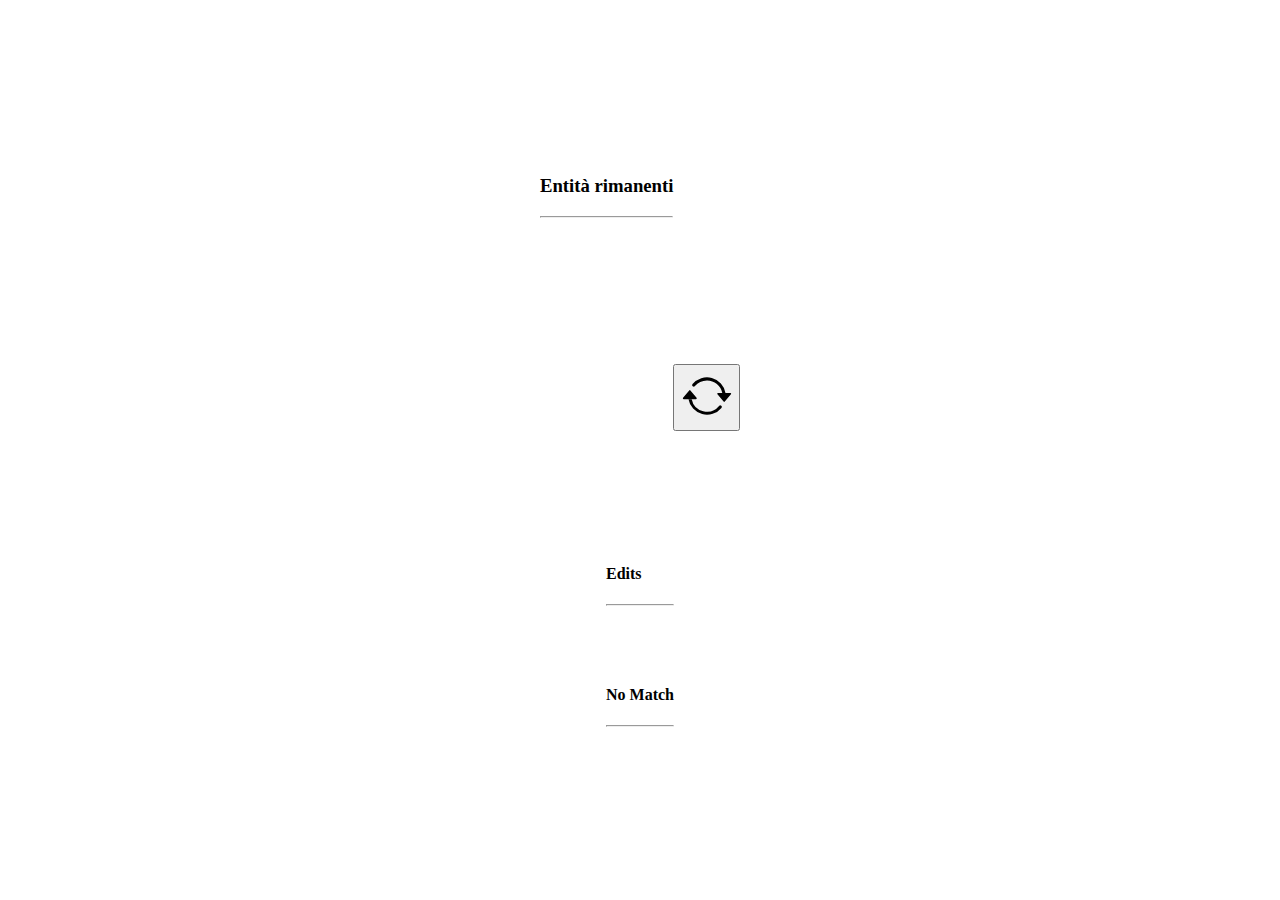
<file: stats.html>
<!DOCTYPE html>
<html lang="it">
<head>
    
    <meta http-equiv="Cache-Control" content="no-cache, no-store, must-revalidate" />
    <meta http-equiv="Pragma" content="no-cache" />
    <meta http-equiv="Expires" content="0" />
    
    <meta charset="UTF-8">
    <meta name="viewport" content="width=device-width, initial-scale=1.0">
    <link rel="icon" href="https://upload.wikimedia.org/wikipedia/commons/8/82/Wikidata-logo-black-en.svg">
    
    <!-- Descrizione pagina -->
    <title>Statistiche | WikiPlayground</title>
    <meta name="description" content="Pagina statistiche WikiPlayground">
    <meta name="keywords" content="SBN, Wikidata, Wiki, Gaming">
    <meta name="author" content="https://github.com/logo94">

    <!-- Includi Librerie CSS e stile -->
    <link href="https://cdn.jsdelivr.net/npm/bootstrap@5.3.1/dist/css/bootstrap.min.css" rel="stylesheet" integrity="sha384-4bw+/aepP/YC94hEpVNVgiZdgIC5+VKNBQNGCHeKRQN+PtmoHDEXuppvnDJzQIu9" crossorigin="anonymous">
    <style>
        html, body {
            height: 100%;
            margin: 0;
        }
        h1 {
            font-size: 7em;
        }
        h2 {
            font-size: 6em;
        }
        .flex-container {
            display: flex;
            flex-direction: column;
            height: 100%;
        }
        .half-height {
            flex: 1;
            display: flex;
            align-items: center;
            justify-content: center;
        }
    </style>

</head>
<body>
    <div class="flex-container p-5">
        <div class="row half-height">
            <div class="col-2"></div>
            <div class="col-8 my-auto mb-3">
                <div class="card">
                    <div class="card-content">
                        <div class="card-body my-4 py-0 text-center">
                            <h3>Entità rimanenti</h3>
                            <hr>
                            <h1 id="missing" class="text-secondary"><div class="spinner-border mb-4" role="status"></div></h1>
                        </div>
                    </div>
                </div>
            </div>
            <div class="col-2 px-5" style="margin-bottom: -27%;">
                <button type="button" id="reload" class="btn btn-outline-secondary menu-btn my-auto mx-auto shadow" style="width: 5em; height: 5em;">
                    <svg xmlns="http://www.w3.org/2000/svg" width="50" height="50" fill="currentColor" class="bi bi-arrow-repeat" viewBox="0 0 16 16">
                        <path d="M11.534 7h3.932a.25.25 0 0 1 .192.41l-1.966 2.36a.25.25 0 0 1-.384 0l-1.966-2.36a.25.25 0 0 1 .192-.41m-11 2h3.932a.25.25 0 0 0 .192-.41L2.692 6.23a.25.25 0 0 0-.384 0L.342 8.59A.25.25 0 0 0 .534 9"/>
                        <path fill-rule="evenodd" d="M8 3c-1.552 0-2.94.707-3.857 1.818a.5.5 0 1 1-.771-.636A6.002 6.002 0 0 1 13.917 7H12.9A5 5 0 0 0 8 3M3.1 9a5.002 5.002 0 0 0 8.757 2.182.5.5 0 1 1 .771.636A6.002 6.002 0 0 1 2.083 9z"/>
                    </svg>
                </button>
            </div>
        </div>
        <div class="row half-height">
            <div class="col-2"></div>
            <div class="col-8 my-auto mt-3">
                <div class="row">
                    <div class="col">
                        <div class="card">
                            <div class="card-content">
                                <div class="card-body my-4 py-0 text-center">
                                    <h4>Edits</h4>
                                    <hr>
                                    <h2 id="match" class="text-success"><div class="spinner-border mb-4" role="status"></div></h2>
                                </div>
                            </div>
                        </div>
                    </div>
                    <div class="col">
                        <div class="card">
                            <div class="card-content">
                                <div class="card-body my-4 py-0 text-center">
                                    <h4>No Match</h4>
                                    <hr>
                                    <h2 id="nomatch" class="text-danger"><div class="spinner-border mb-4" role="status"></div></h2>
                                </div>
                            </div>
                        </div>
                    </div>
                </div>
            </div>
            <div class="col-2"></div>
        </div>
    
    </div>
    
<script type="module">

import { allItemQuery, allEditsQuery, allNoMatchQuery } from "./js/sparql.js"
import { sparqlQuery } from "./js/wiki.js";

const missingValue = document.getElementById('missing');
const matchValue = document.getElementById('match');
const noMatchValue = document.getElementById('nomatch');

const reloadBtn = document.getElementById('reload');

const getStats = async () => {

    let allItemCountQuery = await allItemQuery();
    let allItemCount = await sparqlQuery(allItemCountQuery)
    missingValue.innerHTML = allItemCount.results.bindings[0].itemCount.value


    let allEditsCountQuery = await allEditsQuery();
    let allEditsCount = await sparqlQuery(allEditsCountQuery)
    matchValue.innerHTML = allEditsCount.results.bindings[0].itemCount.value

    let allNoMatchCountQuery = await allNoMatchQuery(); 
    let allNoMatchCount = await sparqlQuery(allNoMatchCountQuery);
    noMatchValue.innerHTML = allNoMatchCount.results.bindings[0].itemCount.value
}

getStats()

// Bottone ricarica
reloadBtn.addEventListener('click', async() => { location.reload() });


</script>

</body>
</html>
</file>
